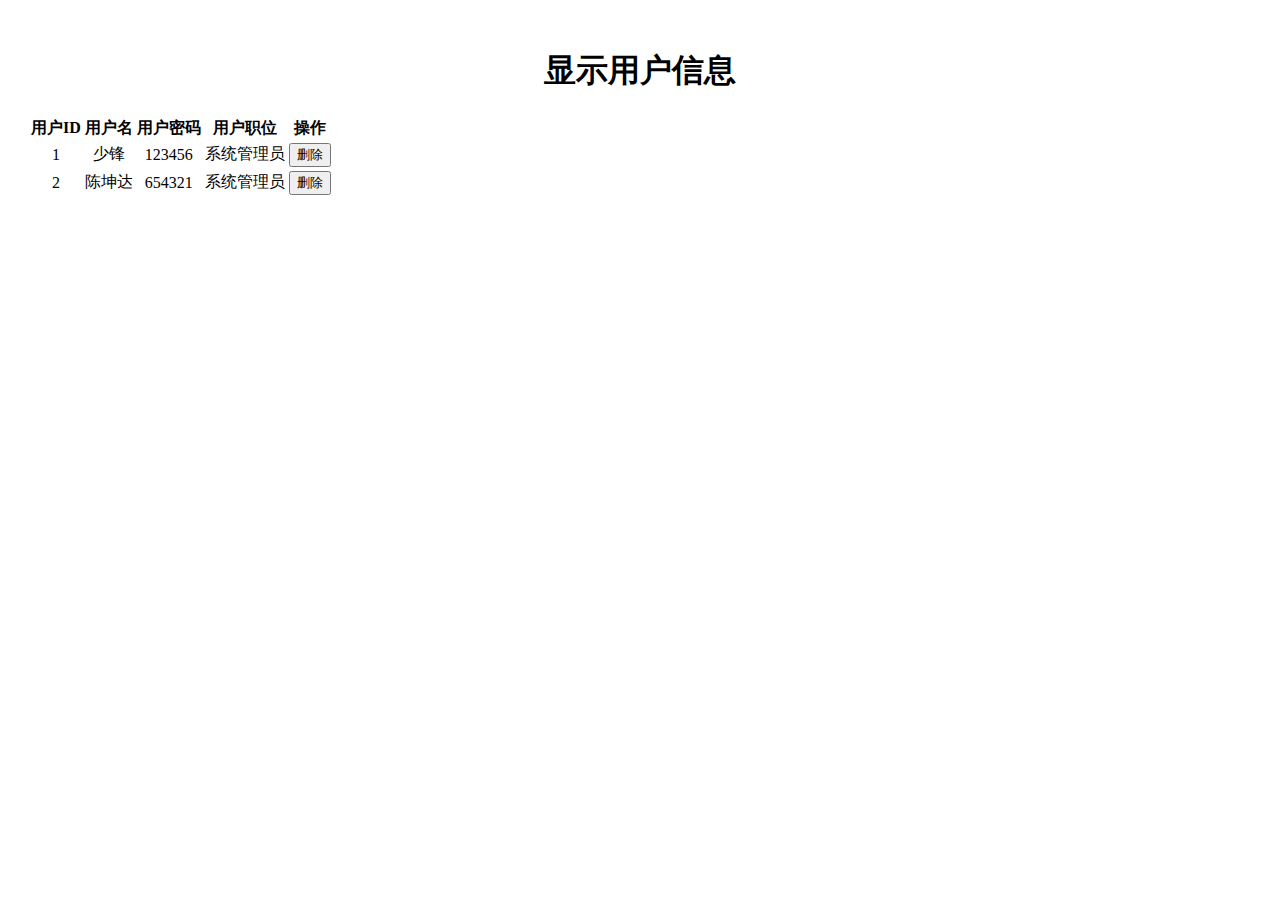
<file: WebRoot/WEB-INF/html/ajax/showUser.html>
<!DOCTYPE html>
<html>
<head>
	<meta charset="utf-8">
	<style type="text/css">
	.form-wrapper{
		text-align: center;
		padding: 20px;
	}
	th{
	text-align: center;
	}
	</style>
</head>
<body>
	<div class="form-wrapper">
		<div class="page-header">
		  <h1>显示用户信息</h1>
		</div>
	    <section class="content">
	        <table id="example4" class="table table-bordered table-hover dataTable" aria-describedby="example4_info" style="background-color: #fff">
	            <thead>
	                <tr>
	                    <th rowspan="1" colspan="1">用户ID</th>
	                    <th rowspan="1" colspan="1">用户名</th>
	                    <th rowspan="1" colspan="1">用户密码</th>
	                    <th rowspan="1" colspan="1">用户职位</th>
	                    <th rowspan="1" colspan="1">操作</th>
	                </tr>
	            </thead>    
	            <tbody role="alert" aria-live="polite" aria-relevant="all" id="orderList">
	                   <tr class="odd">
	                       <td class="  sorting_1">1</td>
	                       <td class=" ">少锋</td>
	                       <td class=" ">123456</td>
	                       <td class=" ">系统管理员</td>
	                       <td><button class="btn btn-danger btn-sm turn_to_buy">删除</button></td>
	                   </tr>
	                   <tr class="odd">
	                       <td class="  sorting_1">2</td>
	                       <td class=" ">陈坤达</td>
	                       <td class=" ">654321</td>
	                       <td class=" ">系统管理员</td>
	                       <td><button class="btn btn-danger btn-sm turn_to_buy">删除</button></td>
	                   </tr>
	            </tbody>
	        </table>
	    </section>
	</div>
</body>
</html>
</file>
